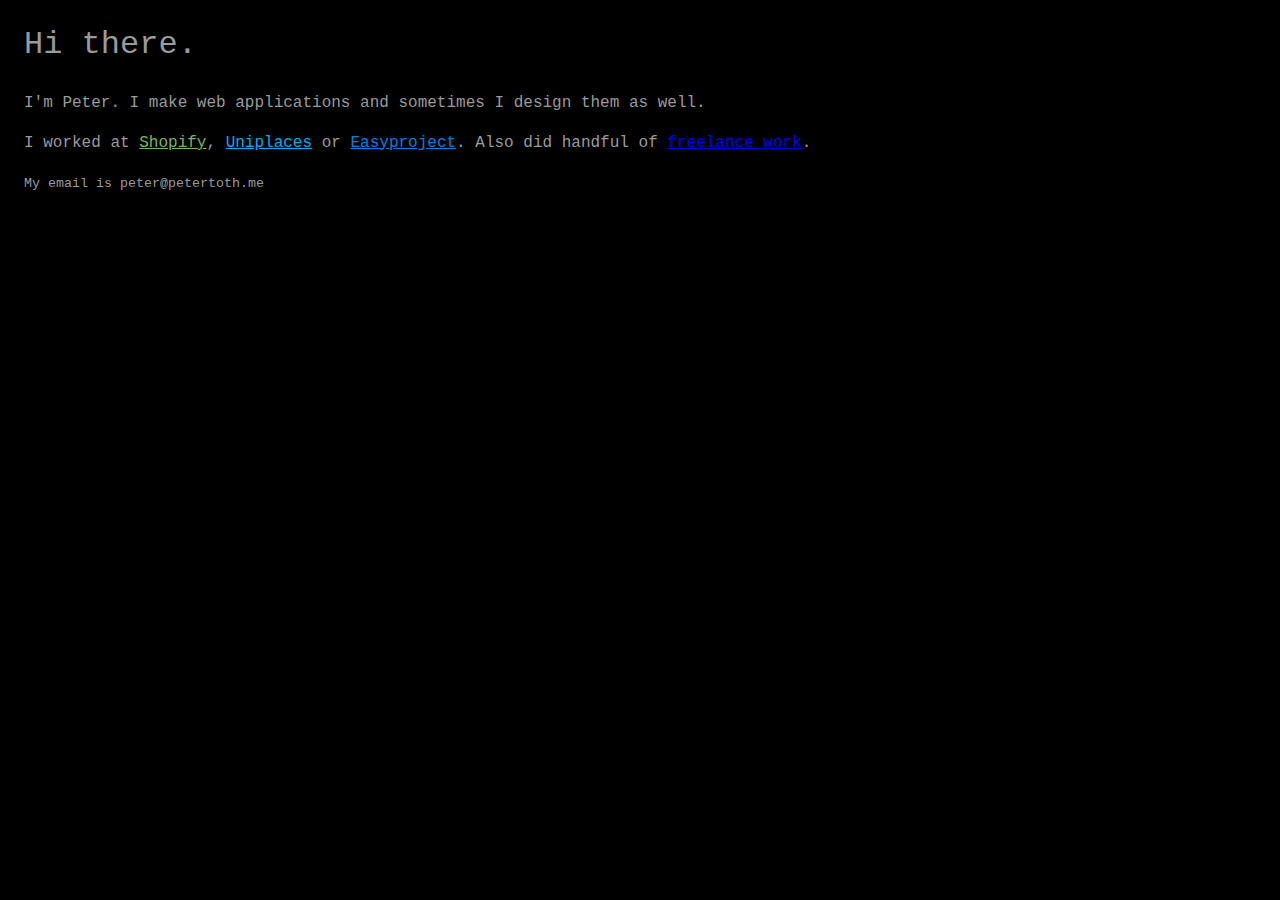
<file: index.html>
<!doctype html><html><head><meta charset="utf-8"><meta name="description" content=""><meta name="viewport" content="width=device-width,initial-scale=1"><title>Peter</title><link rel="stylesheet" href="styles/main.css"></head><body><!--[if IE]><p class="browserupgrade">You are using an <strong>outdated</strong> browser. Please <a href="http://browsehappy.com/">upgrade your browser</a> to improve your experience.</p><![endif]--><div class="wrapper"><h1>Hi there.</h1><p>I'm Peter. I make web applications and sometimes I design them as well.</p><p>I worked at <a href="https://shopify.com" style="color:#7ab45b">Shopify</a>, <a href="https://uniplaces.com" style="color:#00adef">Uniplaces</a> or <a href="https://easyproject.com" style="color:#007fe5">Easyproject</a>. Also did handful of <a href="./work.html">freelance work</a>.</p><small>My email is peter@petertoth.me</small></div><script src="scripts/main.js"></script></body></html>
</file>
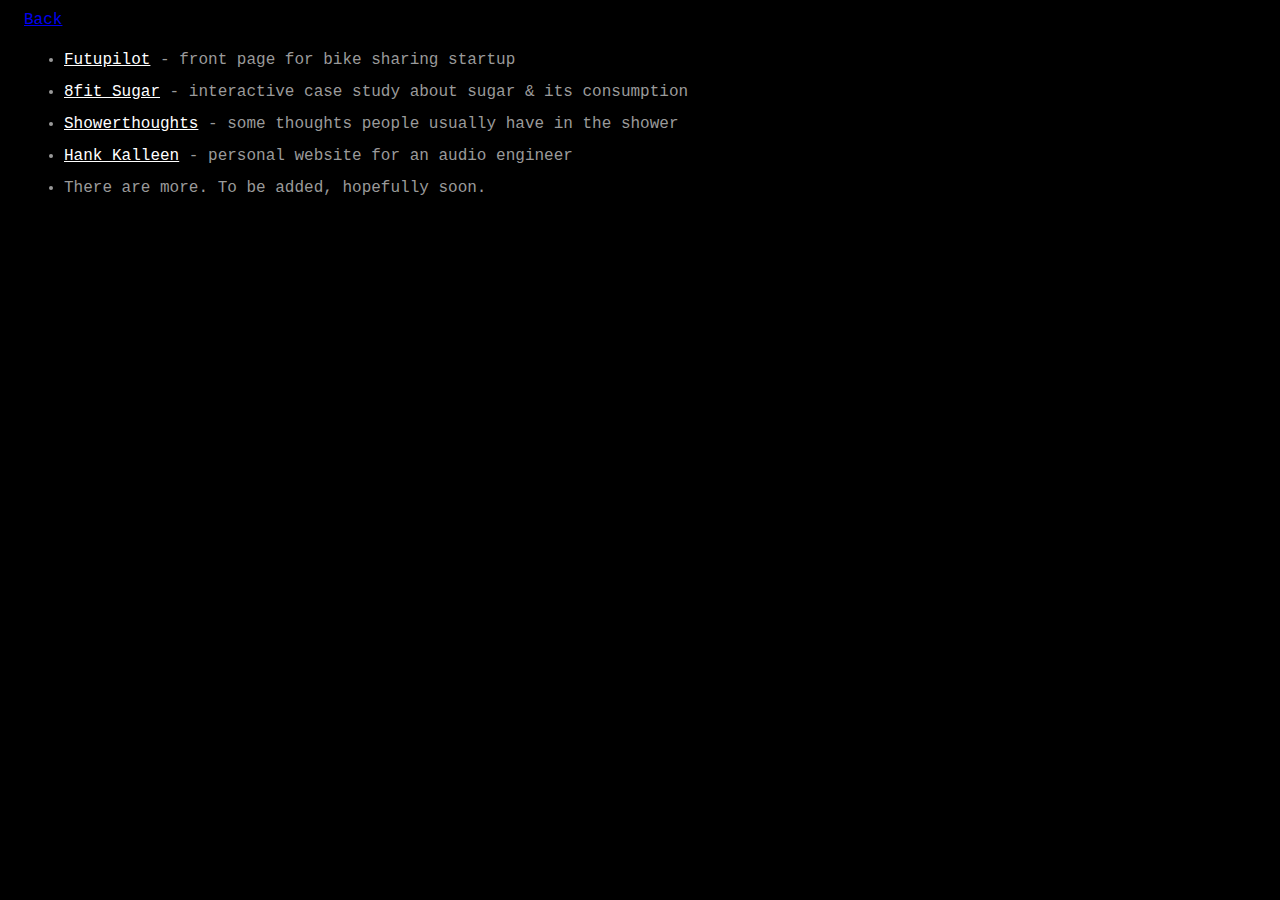
<file: work.html>
<!doctype html><html><head><meta charset="utf-8"><meta name="description" content=""><meta name="viewport" content="width=device-width,initial-scale=1"><title>Peter's projects</title><link rel="stylesheet" href="styles/main.css"></head><body><!--[if IE]><p class="browserupgrade">You are using an <strong>outdated</strong> browser. Please <a href="http://browsehappy.com/">upgrade your browser</a> to improve your experience.</p><![endif]--><div class="wrapper"><a href="/">Back</a><ul><li style="margin-bottom:.5rem"><a href="http://futupilot.com/" style="color:#fff">Futupilot</a> - front page for bike sharing startup</li><li style="margin-bottom:.5rem"><a href="http://8fit.petertoth.me/" style="color:#fff">8fit Sugar</a> - interactive case study about sugar & its consumption</li><li style="margin-bottom:.5rem"><a href="http://shower.petertoth.me/" style="color:#fff">Showerthoughts</a> - some thoughts people usually have in the shower</li><li style="margin-bottom:.5rem"><a href="http://hankkalleen.com/" style="color:#fff">Hank Kalleen</a> - personal website for an audio engineer</li><li>There are more. To be added, hopefully soon.</li></ul></div><script src="scripts/main.js"></script></body></html>
</file>
<file: styles/main.css>
.browserupgrade{margin:.2em 0;background:#ccc;color:#000;padding:.2em 0}body{background:#000;font-family:Courier New,Helvetica,Arial,sans-serif;color:#9a9a9a;line-height:1.5}.wrapper{margin-left:1rem;margin-right:1rem}h1{font-weight:300}
</file>
